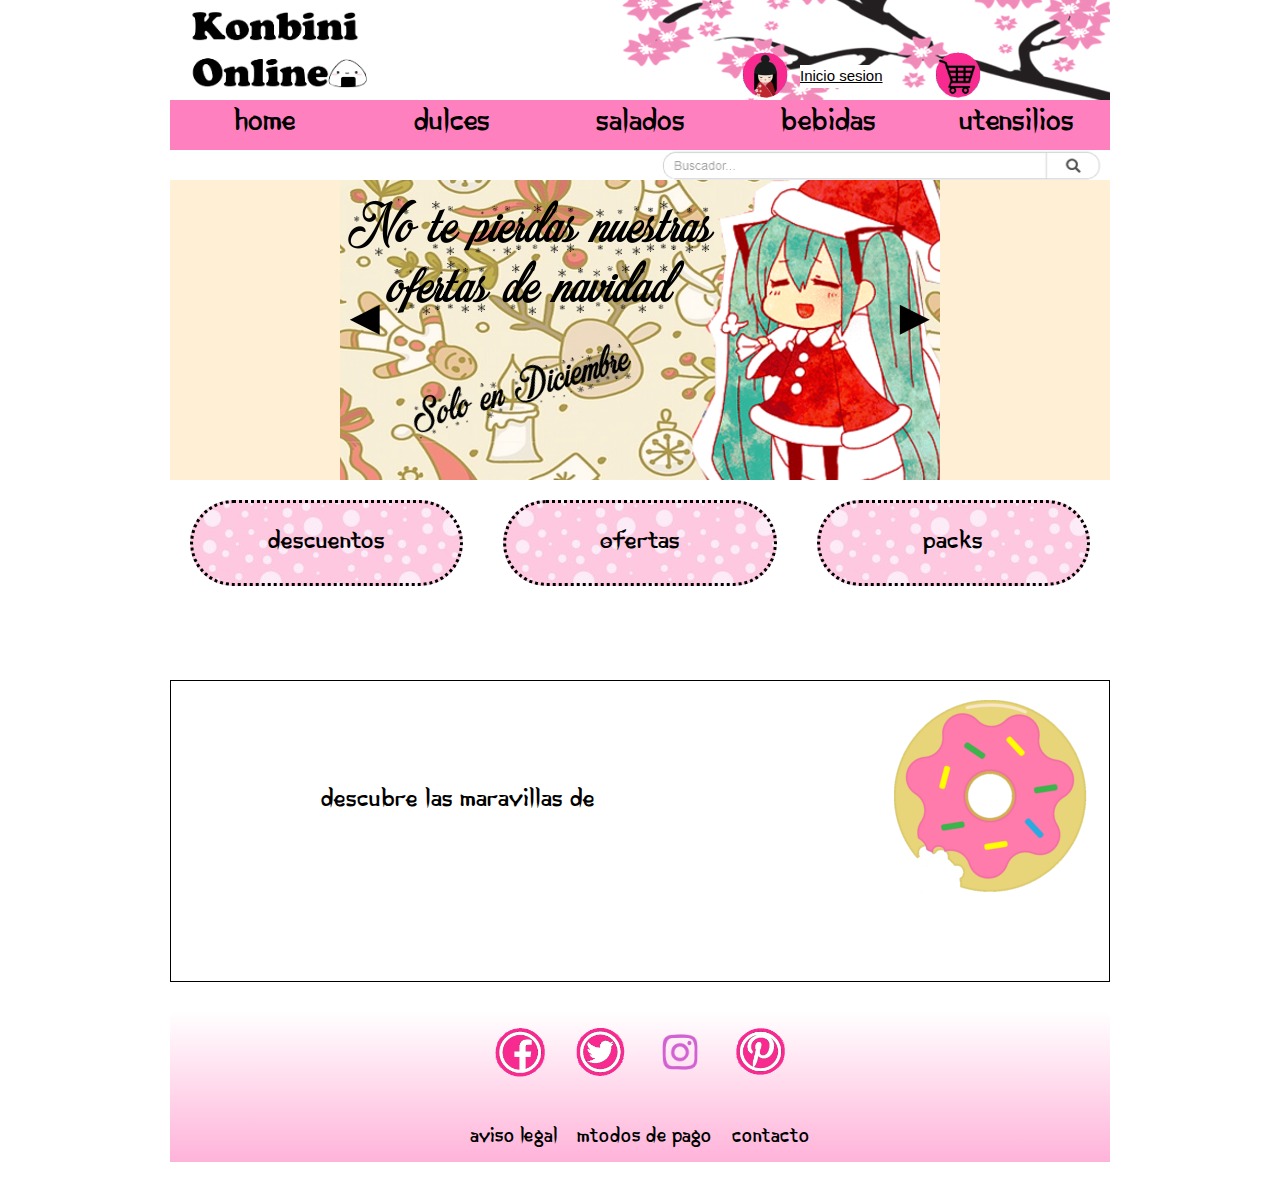
<file: index.html>
<!DOCTYPE html>
<html lang="es">
    <head>
        <title>Titulo de la web</title>
        <meta charset="utf-8" />
        <link rel="stylesheet" href="css/reset.css" />
        <link rel="stylesheet" href="css/text.css" />
        <link rel="stylesheet" href="css/960.css" />
        <!--<link rel="stylesheet" href="css/demo.css" />-->
        <link rel="stylesheet" href="css/estilosSas.css" />
        
    </head>
    <body>
        <main class="container_12">
            <header class= "grid_12">
                <div class="grid_3 alpha">
                    <img class="imglogo" src="imagenes/logo.png" alt=""/>
                </div>
                <div class="grid_8 prefix_1 omega">
                   <div class="fondoCabecera">
                       <!-- <img class="fondoCab" src="imagenes/flor.png"/>-->
                       <div class="opciones">
                           <img class="opcion" src="imagenes/iconos/logIn2.png" alt=""/>
                            <a id="inicioSesion" href="inicioSesion.html">Inicio sesion</a>
                           <img class="opcion" src="imagenes/iconos/logoCarrito2.png" alt=""/>
                       </div>
                    </div>
                </div>
                <div class="clear"></div>
            </header>
            <div class="clear"></div>
            <nav class="grid_12">
                <div class="espacioMenu">
                    <div class="menu">
                        <ul>
                          <li><a href="index.html">Home</a></li>
                          <li><a href="dulces.html">Dulces</a></li>
                          <li><a href="">Salados</a></li>
                          <li><a href="">Bebidas</a></li>
                          <li><a href="utensilios.html">Utensilios</a></li>
                        </ul>
                    </div>
                </div>
                <div class="clear"></div>
            </nav>
            <div class="clear"></div>
            <div class="grid_6 prefix_6">
                <!--buscador -->
                <div class="buscador">
                   <img class="busc" src="imagenes/buscador.png" alt=""/>
                </div>
            </div>
            <div class="clear"></div>
            <div class="grid_12">
                <div class="cuerpo">
                    <div class="ofertas">
                        <div class="imagenesOfertas">
                            <ul id="carrusel">
                                <li>
                                    <img src="imagenes/navidad.png">
                                </li><!--
                                <li>
                                    <img src="imagenes/img2.png">
                                </li>
                                <li>
                                    <img src="imagenes/img3.png">
                                </li>
                                <li>
                                    <img src="imagenes/img8.png">
                                </li>-->
                                <div id="izquierda"><a>◄</a></div>
                            <div id="derecha"><a>►</a></div>
                            </ul>
                             
                        </div>
                    </div>
                    <div class="botonesOfertas" >
                        <div class="boton">
                            <p>Descuentos</p>
                        </div>
                        <div class="boton">
                            <p>Ofertas</p>
                        </div>
                        <div class="boton">
                            <p>Packs</p>
                        </div>
                    </div>
                </div>
                <div class="cuerpoo">
                    <!--<div id="animacionScroll">
                        <img class="delante" src="1.jpg">
                    </div>-->
                    <div class="seccion">
                        <p>Descubre las maravillas de</p>
                        <div class="imagen1">
                            <img src="imagenes/donut.png"/>
                        </div>
                    </div><!--
                    <div class="imagen2">
                      <div class="subject">
                        <div class="category-color"></div>
                        <div class="icon"><i class="fa fa-cogs"></i></div>
                          <img src="1.jpg"/>
                      </div>
                    </div>
                    <div class="imagen2">
                      <div class="subject">
                        <div class="category-color"></div>
                        <div class="icon"><i class="fa fa-cogs"></i></div>
                          <img src="3.jpg"/>
                      </div>
                    </div>-->
                </div>
            </div>
            <!--

<img class="detras" src="2.jpg">
                        <img class="lado" src="3.jpg">

            <section id="revealAnim">
                <div class="section-content">
                    <div class="copy-container">
                       <h2>Con el Poder de CSS, HTML5 y Javascript</h2>
                    </div>
                    <div class="images-container">
                       <img class="front" src="img/html5.jpg" alt="html5 logo" />
                       <img class="back" src="img/css3.jpg" alt="css3 logo" />
                       <img class="side" src="img/javascript.jpg" alt="javascript logo" />
                    </div>
                </div>
            </section>-->
            <footer class="grid_12">
                <div class="pie">
                    <div class="icons">
                        <img class="iconos" src="imagenes/iconos/facebook.png" alt=""/>
                        <img class="iconos" src="imagenes/iconos/twitter.png" alt=""/>
                        <img class="iconos" src="imagenes/iconos/instagram.png" alt=""/>
                        <img class="iconos" src="imagenes/iconos/pintirest.png" alt=""/>
                    </div>
                    <div class="icons">
                        <p>Aviso legal</p>
                        <p>métodos de pago</p>
                        <p>contacto</p>
                    </div>
                </div>
            </footer>
            <div class="clear"></div>
        </main><!--fin del "div web" -->
        <script type='text/javascript' src="js/jquery-3.2.1.js"></script>
        <script type="text/javascript" src="js/script.js"></script>
        <script type="text/javascript" src="js/animacionScroll.js"></script>
    </body>
</html>
</file>
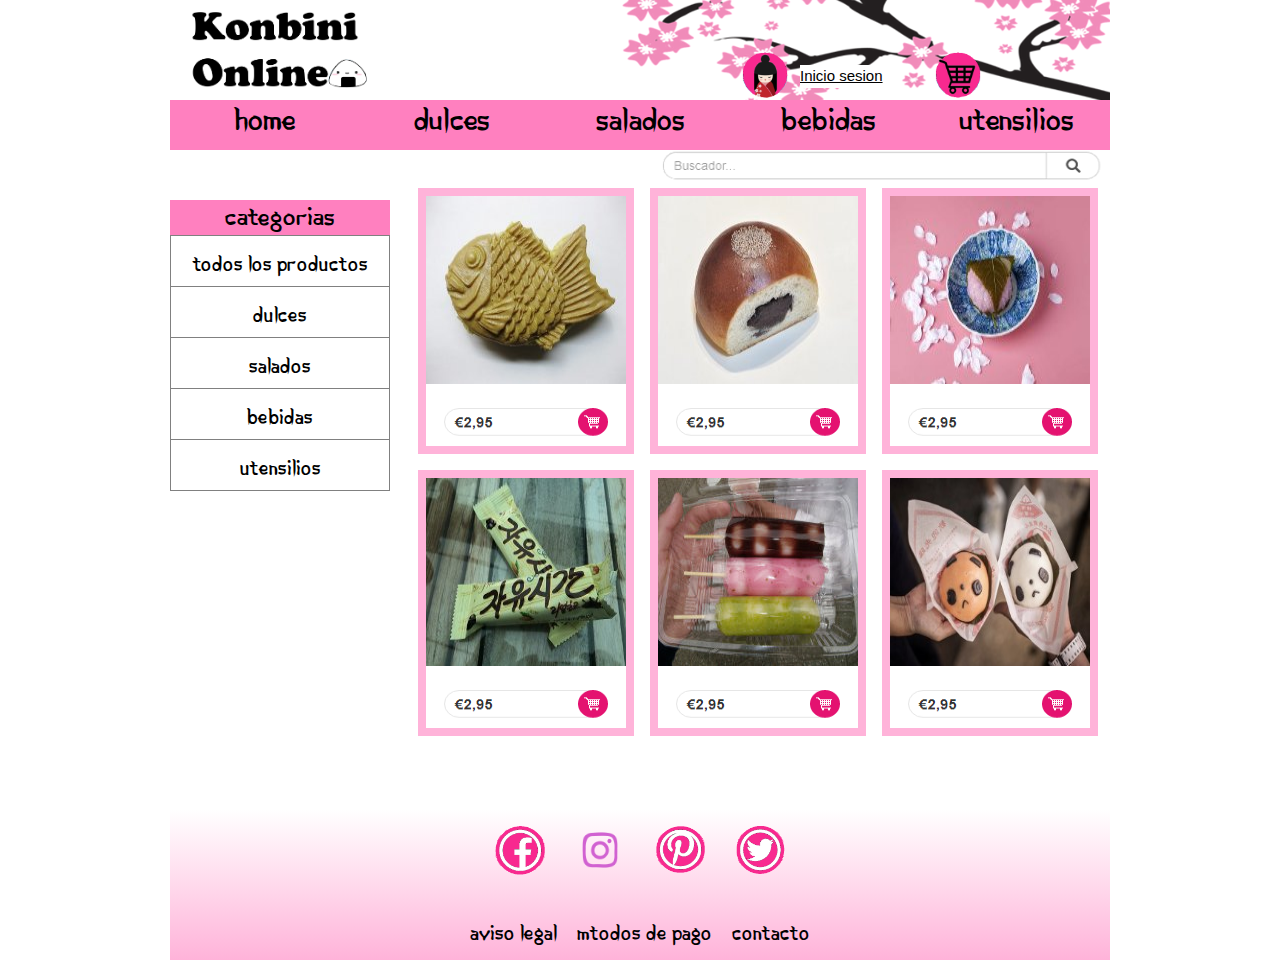
<file: dulces.html>
<!DOCTYPE html>
<html lang="es">
    <head>
        <title>KonbiniOnline</title>
        <meta charset="utf-8" />
        <link rel="stylesheet" href="css/reset.css" />
        <link rel="stylesheet" href="css/text.css" />
        <link rel="stylesheet" href="css/960.css" />
        <!--<link rel="stylesheet" href="css/demo.css" />-->
        <link rel="stylesheet" href="css/estilosSas.css" />
        
    </head>
    <body>
        <main class="container_12">
            <header class= "grid_12">
                <div class="grid_3 alpha">
                    <img class="imglogo" src="imagenes/logo.png" alt=""/>
                </div>
                <div class="grid_8 prefix_1 omega">
                   <div class="fondoCabecera">
                       <div class="opciones">
                           <img class="opcion" src="imagenes/iconos/logIn2.png" alt=""/>
                            <a id="inicioSesion" href="inicioSesion.html">Inicio sesion</a>
                           <img class="opcion" src="imagenes/iconos/logoCarrito2.png" alt=""/>
                       </div>
                    </div>
                </div>
                <div class="clear"></div>
            </header>
            <div class="clear"></div>
            <nav class="grid_12">
                <div class="espacioMenu">
                    <div class="menu">
                        <ul>
                          <li><a href="index.html">Home</a></li>
                          <li><a href="dulces.html">Dulces</a></li>
                          <li><a href="">Salados</a></li>
                          <li><a href="">Bebidas</a></li>
                          <li><a href="utensilios.html">Utensilios</a></li>
                        </ul>
                    </div>
                </div>
                <div class="clear"></div>
            </nav>
            <div class="clear"></div>
            <div class="grid_6 prefix_6">
                <!--buscador -->
                <div class="buscador">
                   <img class="busc" src="imagenes/buscador.png" alt=""/>
                </div>
            </div>
            <div class="clear"></div>
            <!--<section class ="grid_12">-->
                <section class="grid_3">
                <div class="menuLateral">
                    <div class="titulo">
                        <p>Categorias</p>
                    </div>
                    <nav id="menu">
                        <ul>
                            <li class="primero"><a href="#">Todos los productos</a>
                            </li>
                            <li><a href="#">Dulces</a>
                            <ul>
                                <li><a href="#">Opcion 1</a>
                                </li>
                                <li><a href="#">Opcion 2</a>
                                </li>
                                <li><a href="#">Opcion 3</a>
                                </li>
                            </ul>
                            </li>
                            <li><a href="#">Salados</a>
                                <ul>
                                <li><a href="#">Opcion 1</a>
                                </li>
                                <li><a href="#">Opcion 2</a>
                                </li>
                                <li><a href="#">Opcion 3</a>
                                </li>
                            </ul>
                            </li>
                            <li><a href="#">Bebidas</a>
                                <ul>
                                <li><a href="#">Opcion 1</a>
                                </li>
                                <li><a href="#">Opcion 2</a>
                                </li>
                                <li><a href="#">Opcion 3</a>
                                </li>
                            </ul>
                            </li>
                            <li><a href="#">Utensilios</a>
                                <ul>
                                    <li><a href="#">Opcion 1</a>
                                    </li>
                                    <li><a href="#">Opcion 2</a>
                                    </li>
                                    <li><a href="#">Opcion 3</a>
                                    </li>
                                    <li><a href="#">Opcion 4</a>
                                    </li>
                                    <li><a href="#">Opcion 5</a>
                                    </li>
                                </ul>
                            </li>
                        </ul>
                    </nav>
                </div>
                </section>
                <section class="grid_9 ">
                    <div id="contenedor">
                        <article class="grid_3 alpha caja">
                            <img class="dulces" src="imagenes/imagenes_modificadas/taiyaki.jpg" alt="" />
                            <p>ftgyhujik</p>
                            <img class="precio" src="imagenes/iconos/precio.png" alt=""/>
                        </article>
                        <article class="grid_3 caja">
                            <img class="dulces" src="imagenes/imagenes_modificadas/anpan.jpg" alt=""/>
                            <p>ftgyhujik</p>
                            <img class="precio" src="imagenes/iconos/precio.png" alt=""/>
                        </article>
                        <article class="grid_3 omega caja">
                            <img class="dulces" src="imagenes/imagenes_modificadas/sakuramochiReducida.jpg" alt=""/>
                            <p>ftgyhujik</p>
                            <img class="precio" src="imagenes/iconos/precio.png" alt=""/>
                        </article>
                        <article class="grid_3 alpha caja">
                            <img class="dulces" src="imagenes/imagenes_modificadas/chocolatina.jpg" alt=""/>
                            <p>ftgyhujik</p>
                            <img class="precio" src="imagenes/iconos/precio.png" alt=""/>
                        </article>
                        <article class="grid_3 caja">
                            
                            <img class="dulces" src="imagenes/imagenes_modificadas/dango.jpg" alt="" />
                            <p>ftgyhujik</p>
                            <img class="precio" src="imagenes/iconos/precio.png" alt=""/>
                        </article>
                        <article class="grid_3 omega caja">
                            <img class="dulces" src="imagenes/imagenes_modificadas/buns-2784547_640.jpg" alt=""/>
                            <p>ftgyhujik</p>
                            <img class="precio" src="imagenes/iconos/precio.png" alt=""/>
                        </article>
                    </div>
                     <div class="clear"></div>
                </section>
            <!--</section>-->
            
            <div class="clear"></div>
            <footer class="grid_12">
                <div class="pie">
                    <div class="icons">
                        <img class="iconos" src="imagenes/iconos/facebook.png" alt=""/>
                        <img class="iconos" src="imagenes/iconos/instagram.png" alt=""/>
                        <img class="iconos" src="imagenes/iconos/pintirest.png" alt=""/>
                        <img class="iconos" src="imagenes/iconos/twitter.png" alt=""/>
                    </div>
                    <div class="icons">
                        <p>Aviso legal</p>
                        <p>métodos de pago</p>
                        <p>contacto</p>
                    </div>
                </div>
            </footer>
            <div class="clear"></div>
        </main><!--fin del "div web" -->
        <script type='text/javascript' src="js/jquery-3.2.1.js"></script>
        <script type="text/javascript" src="js/scrptDesplegable.js"></script>
    </body>
</html>
</file>
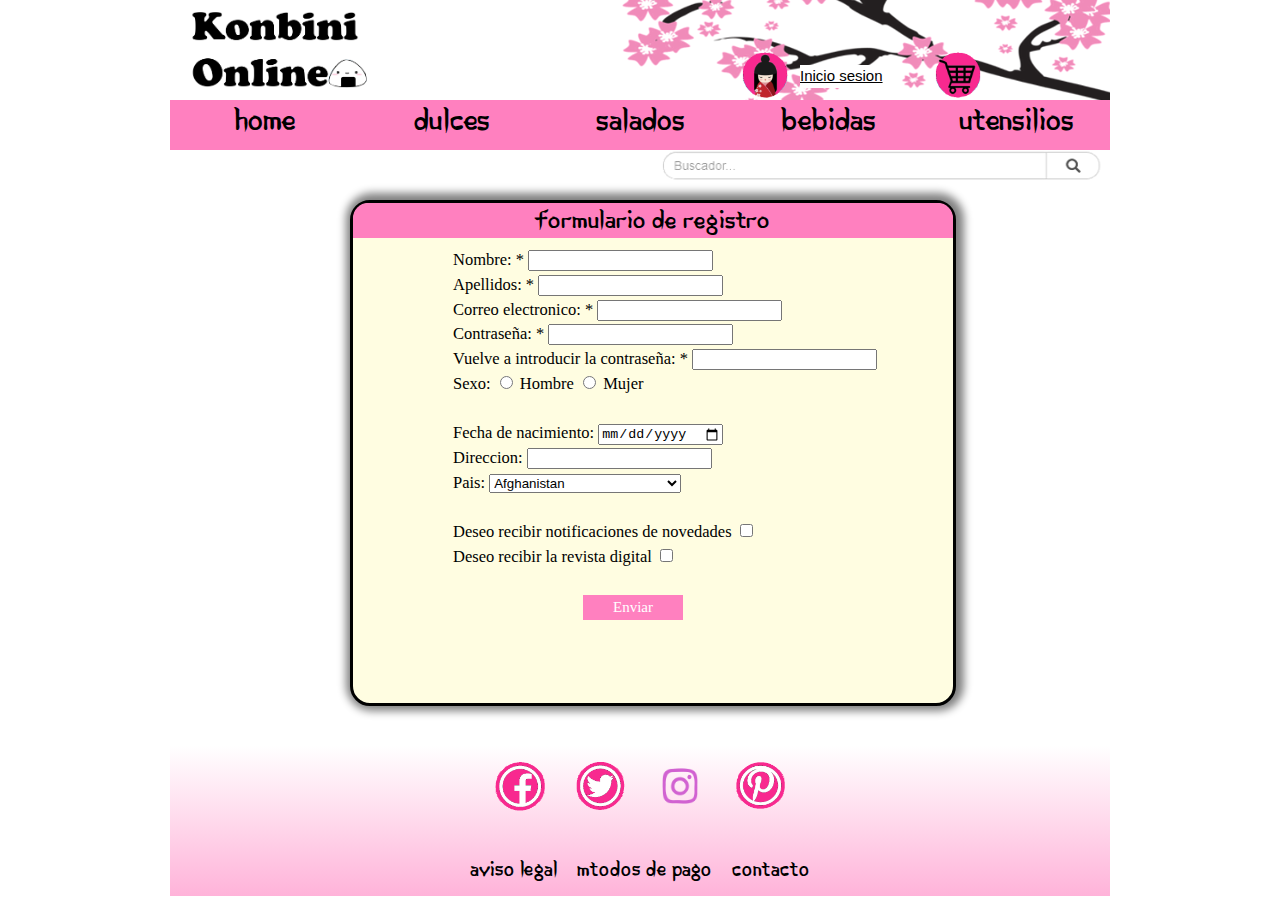
<file: formularioRegistro.html>
<!DOCTYPE html>
<html lang="es">
    <head>
        <title>Titulo de la web</title>
        <meta charset="utf-8" />
        <link rel="stylesheet" href="css/reset.css" />
        <link rel="stylesheet" href="css/text.css" />
        <link rel="stylesheet" href="css/960.css" />
        <!--<link rel="stylesheet" href="css/demo.css" />-->
        <link rel="stylesheet" href="css/estilosSas.css" />
        
    </head>
    <body onload="campoPaises()">
        <main class="container_12">
            <header class= "grid_12">
                <div class="grid_3 alpha">
                    <img class="imglogo" src="imagenes/logo.png" alt=""/>
                </div>
                <div class="grid_8 prefix_1 omega">
                   <div class="fondoCabecera">
                       <!-- <img class="fondoCab" src="imagenes/flor.png"/>-->
                       <div class="opciones">
                           <img class="opcion" src="imagenes/iconos/logIn2.png" alt=""/>
                            <a id="inicioSesion" href="inicioSesion.html">Inicio sesion</a>
                           <img class="opcion" src="imagenes/iconos/logoCarrito2.png" alt=""/>
                       </div>
                    </div>
                </div>
                <div class="clear"></div>
            </header>
            <div class="clear"></div>
            <nav class="grid_12">
                <div class="espacioMenu">
                    <div class="menu">
                        <ul>
                          <li><a href="index.html">Home</a></li>
                          <li><a href="dulces.html">Dulces</a></li>
                          <li><a href="">Salados</a></li>
                          <li><a href="">Bebidas</a></li>
                          <li><a href="utensilios.html">Utensilios</a></li>
                        </ul>
                    </div>
                </div>
                <div class="clear"></div>
            </nav>
            <div class="clear"></div>
            <div class="grid_6 prefix_6">
                <!--buscador -->
                <div class="buscador">
                   <img class="busc" src="imagenes/buscador.png" alt=""/>
                </div>
            </div>
            <div class="clear"></div>
            <div class="grid_12">
                <div class="cuerpo">
                    <div id="errores">
                    </div>
                    <div class="formulario">
                        <div class="cabeceraFormulario">Formulario de registro</div>
                        <!-- action="js/scriptormulario.js" si todo ha ido bien validandolo, el action nos lleva ala pagina que indiquemos, lo suyo es que si ha ido bien se dirija al index con el usuario loggeado-->
                        <form class="formularioRegistro" 
                              method="post"  onsubmit="validaformulario()" name="formularioR">
                            <label for="nombre">Nombre: *</label>
                            <input type="text" id="nombre" required />
                            <br>
                            <label for="apellidos">Apellidos: *</label>
                            <input type="text" id="apellidos" required/>
                            <br>
                            <label for="correo">Correo electronico: *</label>
                            <input type="email" id="correo"/>
                            <br>
                            <label for="contrasenia">Contrase&ntilde;a: *</label>
                            <input type="password" id="contrasenia"/>
                            <br>
                            <label for="confirmacion">Vuelve a introducir la contrase&ntilde;a: *</label>
                            <input type="password" id="confirmacion"/>
                            <br>
                            <label for="sexo">Sexo:</label>
                            <input type="radio" name="sexo" value="hombre"> Hombre
                            <input type="radio" name="sexo" value="mujer"> Mujer<br>
                            <br>
                            <label for="nacimiento">Fecha de nacimiento:</label>
                            <input type="date" id="nacimiento"/>
                            <br>
                            <label for="direccion">Direccion:</label>
                            <input type="text" id="direccion" oninput="muestraCampo();"/>
                            <br>
                            <label for="pais">Pais:</label>
                            <select name="pais" id="pais">
                            
                            </select>
                            <br>
                            <div id="Campotarjeta" style="display:none;">
                                <label for="tarjeta" >Numero de tarjeta de credito:  </label>
                                <input type="text" id="tarjeta"/><br>
                            </div>
                            <br>
                            <label for="novedades"> Deseo recibir notificaciones de novedades </label>
                            <input type="checkbox" name="novedades" value="si"><br>
                            <label for="revista">Deseo recibir la revista digital</label>
                            <input type="checkbox" name="revista" value="si"><br><br>
                            <input type="submit" id="enviar" value="Enviar"/>
                        </form>
                    </div>
                </div>
            </div>
            <footer class="grid_12">
                <div class="pie">
                    <div class="icons">
                        <img class="iconos" src="imagenes/iconos/facebook.png" alt=""/>
                        <img class="iconos" src="imagenes/iconos/twitter.png" alt=""/>
                        <img class="iconos" src="imagenes/iconos/instagram.png" alt=""/>
                        <img class="iconos" src="imagenes/iconos/pintirest.png" alt=""/>
                    </div>
                    <div class="icons">
                        <p>Aviso legal</p>
                        <p>métodos de pago</p>
                        <p>contacto</p>
                    </div>
                </div>
            </footer>
            <div class="clear"></div>
        </main><!--fin del "div web" -->
        <script type="text/javascript" src="js/scriptormulario.js"></script>
        <script type="text/javascript" src="js/cifradoContrasenia.js"></script>
    </body>
</html>
</file>
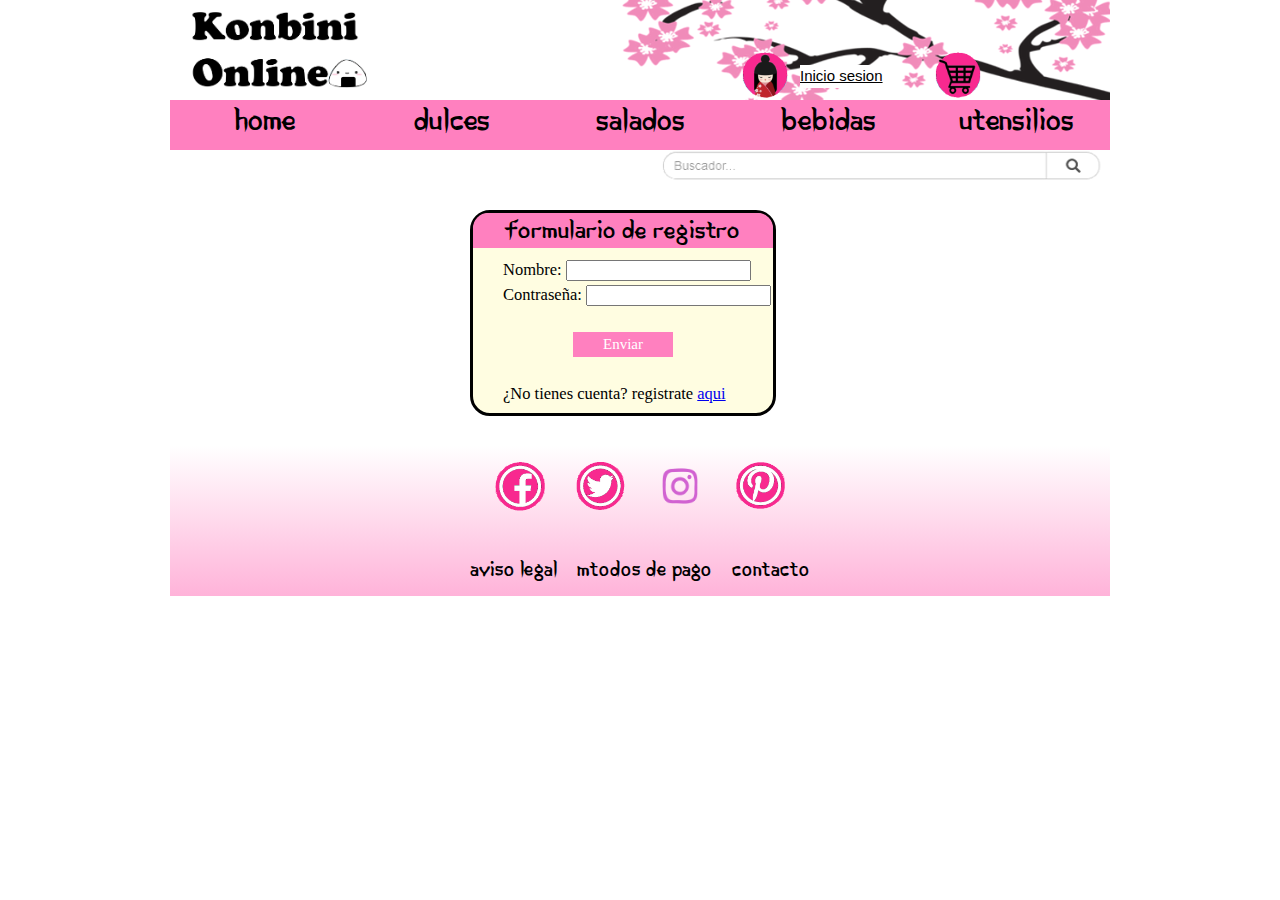
<file: inicioSesion.html>
<!DOCTYPE html>
<html lang="es">
    <head>
        <title>Titulo de la web</title>
        <meta charset="utf-8" />
        <link rel="stylesheet" href="css/reset.css" />
        <link rel="stylesheet" href="css/text.css" />
        <link rel="stylesheet" href="css/960.css" />
        <link rel="stylesheet" href="css/estilosSas.css" />
    </head>
    <body>
        <main class="container_12">
            <header class= "grid_12">
                <div class="grid_3 alpha">
                    <img class="imglogo" src="imagenes/logo.png" alt=""/>
                </div>
                <div class="grid_8 prefix_1 omega">
                   <div class="fondoCabecera">
                       <div class="opciones">
                           <img class="opcion" src="imagenes/iconos/logIn2.png" alt=""/>
                            <a id="inicioSesion" onclick='cerrarSesion()' href="">Inicio sesion</a>
                           <img class="opcion" src="imagenes/iconos/logoCarrito2.png" alt=""/>
                       </div>
                    </div>
                </div>
                <div class="clear"></div>
            </header>
            <div class="clear"></div>
            <nav class="grid_12">
                <div class="espacioMenu">
                    <div class="menu">
                        <ul>
                          <li><a href="index.html">Home</a></li>
                          <li><a href="dulces.html">Dulces</a></li>
                          <li><a href="">Salados</a></li>
                          <li><a href="">Bebidas</a></li>
                          <li><a href="utensilios.html">Utensilios</a></li>
                        </ul>
                    </div>
                </div>
                <div class="clear"></div>
            </nav>
            <div class="clear"></div>
            <div class="grid_6 prefix_6">
                <!--buscador -->
                <div class="buscador">
                   <img class="busc" src="imagenes/buscador.png" alt=""/>
                </div>
            </div>
            <div class="clear"></div>
            <div class="grid_12">
                <div class="cuerpoo">
                    <div class="errores">
                    </div>
                    <div class="formularioSesion">
                        <div class="cabeceraFormulario">Formulario de registro</div>
                        <form class="formInicio"
                              method="post" action='#'  onsubmit="return confirmaCookie()" >
                            <label for="nombre2">Nombre: </label>
                            <input type="text" id="nombre2"/>
                            <br>
                            <label for="pass">Contrase&ntilde;a: </label>
                            <input type="password" id="pass"/>
                            <br><br>
                            <input type="submit" id="enviar" value="Enviar"/>
                            <br><br>
                             <a>¿No tienes cuenta? registrate</a> <a  href="formularioRegistro.html">aqui</a>
                        </form>
                       
                    </div>
                </div>
            </div>
            <footer class="grid_12">
                <div class="pie">
                    <div class="icons">
                        <img class="iconos" src="imagenes/iconos/facebook.png" alt=""/>
                        <img class="iconos" src="imagenes/iconos/twitter.png" alt=""/>
                        <img class="iconos" src="imagenes/iconos/instagram.png" alt=""/>
                        <img class="iconos" src="imagenes/iconos/pintirest.png" alt=""/>
                    </div>
                    <div class="icons">
                        <p>Aviso legal</p>
                        <p>métodos de pago</p>
                        <p>contacto</p>
                    </div>
                </div>
            </footer>
            <div class="clear"></div>
        </main><!--fin del "div web" -->
        <script type="text/javascript" src="js/scriptormulario.js"></script>
        <script type="text/javascript" src="js/cifradoContrasenia.js"></script>
    </body>
</html>
</file>
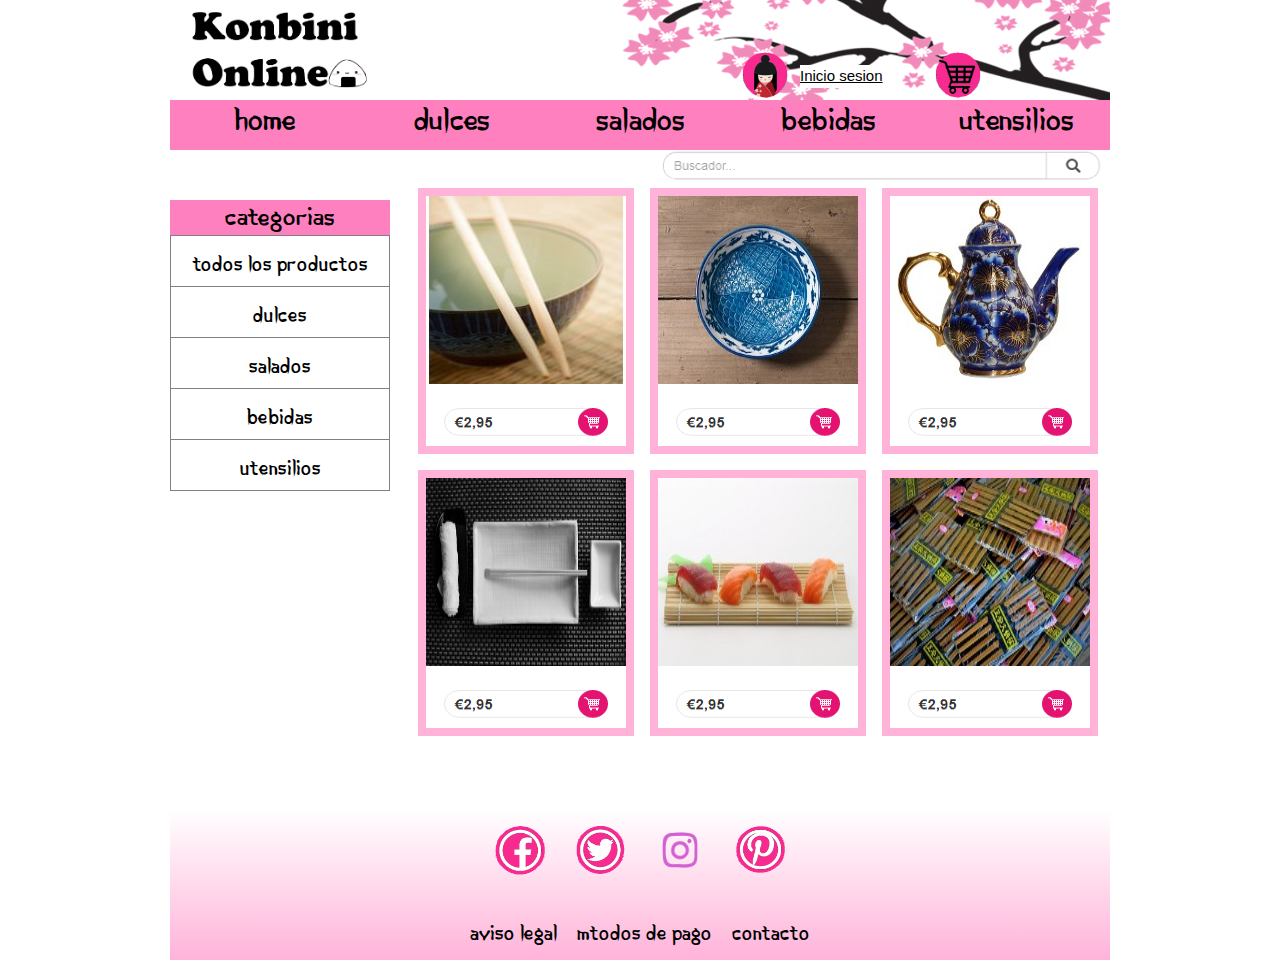
<file: utensilios.html>
<!DOCTYPE html>
<html lang="es">
    <head>
        <title>KonbiniOnline</title>
        <meta charset="utf-8" />
        <link rel="stylesheet" href="css/reset.css" />
        <link rel="stylesheet" href="css/text.css" />
        <link rel="stylesheet" href="css/960.css" />
        <link rel="stylesheet" href="css/estilosSas.css" />
        
    </head>
    <body>
        <main class="container_12">
            <header class= "grid_12">
                <div class="grid_3 alpha">
                    <img class="imglogo" src="imagenes/logo.png" alt=""/>
                </div>
                <div class="grid_8 prefix_1 omega">
                   <div class="fondoCabecera">
                       <div class="opciones">
                           <img class="opcion" src="imagenes/iconos/logIn2.png" alt=""/>
                            <a id="inicioSesion" onclick='cerrarSesion()' href="">Inicio sesion</a>
                           <img class="opcion" src="imagenes/iconos/logoCarrito2.png" alt=""/>
                       </div>
                    </div>
                </div>
                <div class="clear"></div>
            </header>
            <div class="clear"></div>
            <nav class="grid_12">
                <div class="espacioMenu">
                    <div class="menu">
                        <ul>
                          <li><a href="index.html">Home</a></li>
                          <li><a href="dulces.html">Dulces</a></li>
                          <li><a href="">Salados</a></li>
                          <li><a href="">Bebidas</a></li>
                          <li><a href="utensilios.html">Utensilios</a></li>
                        </ul>
                    </div>
                </div>
                <div class="clear"></div>
            </nav>
            <div class="clear"></div>
            <div class="grid_6 prefix_6">
                <!--buscador -->
                <div class="buscador">
                   <img class="busc" src="imagenes/buscador.png" alt=""/>
                </div>
            </div>
            <div class="clear"></div>
            <!--<section class ="grid_12">-->
                <section class="grid_3">
                <div class="menuLateral">
                    <div class="titulo">
                        <p>Categorias</p>
                    </div>
                    <nav id="menu">
                        <ul>
                            <li class="primero"><a href="#">Todos los productos</a>
                            </li>
                            <li><a href="#">Dulces</a>
                            <ul>
                                <li><a href="#">Opcion 1</a>
                                </li>
                                <li><a href="#">Opcion 2</a>
                                </li>
                                <li><a href="#">Opcion 3</a>
                                </li>
                            </ul>
                            </li>
                            <li><a href="#">Salados</a>
                                <ul>
                                <li><a href="#">Opcion 1</a>
                                </li>
                                <li><a href="#">Opcion 2</a>
                                </li>
                                <li><a href="#">Opcion 3</a>
                                </li>
                            </ul>
                            </li>
                            <li><a href="#">Bebidas</a>
                                <ul>
                                <li><a href="#">Opcion 1</a>
                                </li>
                                <li><a href="#">Opcion 2</a>
                                </li>
                                <li><a href="#">Opcion 3</a>
                                </li>
                            </ul>
                            </li>
                            <li><a href="#">Utensilios</a>
                                <ul>
                                    <li><a href="#">Opcion 1</a>
                                    </li>
                                    <li><a href="#">Opcion 2</a>
                                    </li>
                                    <li><a href="#">Opcion 3</a>
                                    </li>
                                    <li><a href="#">Opcion 4</a>
                                    </li>
                                    <li><a href="#">Opcion 5</a>
                                    </li>
                                </ul>
                            </li>
                        </ul>
                    </nav>
                </div>
                </section>
                <section class="grid_9 ">
                    <div id="contenedor">
                        <article class="grid_3 alpha caja">
                            <img class="dulces" src="imagenes/utensilios/bol.jpg" alt=""/>
                            <img class="precio" src="imagenes/iconos/precio.png" alt=""/>
                        </article>
                        <article class="grid_3 caja">
                            <img class="dulces" src="imagenes/utensilios/bol2.jpg" alt=""/>
                            <img class="precio" src="imagenes/iconos/precio.png" alt=""/>
                        </article>
                        <article class="grid_3 omega caja">
                            <img class="dulces" src="imagenes/utensilios/te.jpg" alt=""/>
                            <img class="precio" src="imagenes/iconos/precio.png" alt=""/>
                        </article>
                        <article class="grid_3 alpha caja">
                            <img class="dulces" src="imagenes/utensilios/juego.jpg" alt=""/>
                            <img class="precio" src="imagenes/iconos/precio.png" alt=""/>
                        </article>
                        <article class="grid_3 caja">
                            <img class="dulces" src="imagenes/utensilios/sushi.jpg" alt=""/>
                            <img class="precio" src="imagenes/iconos/precio.png" alt=""/>
                        </article>
                        <article class="grid_3 omega caja">
                            <img class="dulces" src="imagenes/utensilios/palillos.jpg" alt=""/>
                            <img class="precio" src="imagenes/iconos/precio.png" alt=""/>
                        </article>
                    </div>
                     <div class="clear"></div>
                </section>
            <!--</section>-->
            
            <div class="clear"></div>
            <footer class="grid_12">
                <div class="pie">
                    <div class="icons">
                        <img class="iconos" src="imagenes/iconos/facebook.png" alt=""/>
                        <img class="iconos" src="imagenes/iconos/twitter.png" alt=""/>
                        <img class="iconos" src="imagenes/iconos/instagram.png" alt=""/>
                        <img class="iconos" src="imagenes/iconos/pintirest.png" alt=""/>
                    </div>
                    <div class="icons">
                        <p>Aviso legal</p>
                        <p>métodos de pago</p>
                        <p>contacto</p>
                    </div>
                </div>
            </footer>
            <div class="clear"></div>
        </main><!--fin del "div web" -->
    </body>
</html>
</file>
<file: css/text.css>
/*
  960 Grid System ~ Text CSS.
  Learn more ~ http://960.gs/

  Licensed under GPL and MIT.
*/

/* `Basic HTML
----------------------------------------------------------------------------------------------------*/

body {
  font: 13px/1.5 "Helvetica Neue", Arial, "Liberation Sans", FreeSans, sans-serif;
}

pre,
code {
  font-family: "DejaVu Sans Mono", Menlo, Consolas, monospace;
}

hr {
  border: 0 solid #ccc;
  border-top-width: 1px;
  clear: both;
  height: 0;
}

/* `Headings
----------------------------------------------------------------------------------------------------*/

h1 {
  font-size: 25px;
}

h2 {
  font-size: 23px;
}

h3 {
  font-size: 21px;
}

h4 {
  font-size: 19px;
}

h5 {
  font-size: 17px;
}

h6 {
  font-size: 15px;
}

/* `Spacing
----------------------------------------------------------------------------------------------------*/

ol {
  list-style: decimal;
}

ul {
  list-style: disc;
}

li {
  margin-left: 30px;
}

p,
dl,
hr,
h1,
h2,
h3,
h4,
h5,
h6,
ol,
ul,
pre,
table,
address,
fieldset,
figure {
  margin-bottom: 20px;
}
</file>
<file: css/960.css>
/*
  960 Grid System ~ Core CSS.
  Learn more ~ http://960.gs/

  Licensed under GPL and MIT.
*/

/*
  Forces backgrounds to span full width,
  even if there is horizontal scrolling.
  Increase this if your layout is wider.

  Note: IE6 works fine without this fix.
*/

body {
  min-width: 960px;
}

/* `Container
----------------------------------------------------------------------------------------------------*/

.container_12,
.container_16 {
  margin-left: auto;
  margin-right: auto;
  width: 960px;
}

/* `Grid >> Global
----------------------------------------------------------------------------------------------------*/

.grid_1,
.grid_2,
.grid_3,
.grid_4,
.grid_5,
.grid_6,
.grid_7,
.grid_8,
.grid_9,
.grid_10,
.grid_11,
.grid_12,
.grid_13,
.grid_14,
.grid_15,
.grid_16 {
  display: inline;
  float: left;
  margin-left: 10px;
  margin-right: 10px;
}

.push_1, .pull_1,
.push_2, .pull_2,
.push_3, .pull_3,
.push_4, .pull_4,
.push_5, .pull_5,
.push_6, .pull_6,
.push_7, .pull_7,
.push_8, .pull_8,
.push_9, .pull_9,
.push_10, .pull_10,
.push_11, .pull_11,
.push_12, .pull_12,
.push_13, .pull_13,
.push_14, .pull_14,
.push_15, .pull_15 {
  position: relative;
}

.container_12 .grid_3,
.container_16 .grid_4 {
  width: 220px;
}

.container_12 .grid_6,
.container_16 .grid_8 {
  width: 460px;
}

.container_12 .grid_9,
.container_16 .grid_12 {
  width: 700px;
}

.container_12 .grid_12,
.container_16 .grid_16 {
  width: 940px;
}

/* `Grid >> Children (Alpha ~ First, Omega ~ Last)
----------------------------------------------------------------------------------------------------*/

.alpha {
  margin-left: 0;
}

.omega {
  margin-right: 0;
}

/* `Grid >> 12 Columns
----------------------------------------------------------------------------------------------------*/

.container_12 .grid_1 {
  width: 60px;
}

.container_12 .grid_2 {
  width: 140px;
}

.container_12 .grid_4 {
  width: 300px;
}

.container_12 .grid_5 {
  width: 380px;
}

.container_12 .grid_7 {
  width: 540px;
}

.container_12 .grid_8 {
  width: 620px;
}

.container_12 .grid_10 {
  width: 780px;
}

.container_12 .grid_11 {
  width: 860px;
}

/* `Grid >> 16 Columns
----------------------------------------------------------------------------------------------------*/

.container_16 .grid_1 {
  width: 40px;
}

.container_16 .grid_2 {
  width: 100px;
}

.container_16 .grid_3 {
  width: 160px;
}

.container_16 .grid_5 {
  width: 280px;
}

.container_16 .grid_6 {
  width: 340px;
}

.container_16 .grid_7 {
  width: 400px;
}

.container_16 .grid_9 {
  width: 520px;
}

.container_16 .grid_10 {
  width: 580px;
}

.container_16 .grid_11 {
  width: 640px;
}

.container_16 .grid_13 {
  width: 760px;
}

.container_16 .grid_14 {
  width: 820px;
}

.container_16 .grid_15 {
  width: 880px;
}

/* `Prefix Extra Space >> Global
----------------------------------------------------------------------------------------------------*/

.container_12 .prefix_3,
.container_16 .prefix_4 {
  padding-left: 240px;
}

.container_12 .prefix_6,
.container_16 .prefix_8 {
  padding-left: 480px;
}

.container_12 .prefix_9,
.container_16 .prefix_12 {
  padding-left: 720px;
}

/* `Prefix Extra Space >> 12 Columns
----------------------------------------------------------------------------------------------------*/

.container_12 .prefix_1 {
  padding-left: 80px;
}

.container_12 .prefix_2 {
  padding-left: 160px;
}

.container_12 .prefix_4 {
  padding-left: 320px;
}

.container_12 .prefix_5 {
  padding-left: 400px;
}

.container_12 .prefix_7 {
  padding-left: 560px;
}

.container_12 .prefix_8 {
  padding-left: 640px;
}

.container_12 .prefix_10 {
  padding-left: 800px;
}

.container_12 .prefix_11 {
  padding-left: 880px;
}

/* `Prefix Extra Space >> 16 Columns
----------------------------------------------------------------------------------------------------*/

.container_16 .prefix_1 {
  padding-left: 60px;
}

.container_16 .prefix_2 {
  padding-left: 120px;
}

.container_16 .prefix_3 {
  padding-left: 180px;
}

.container_16 .prefix_5 {
  padding-left: 300px;
}

.container_16 .prefix_6 {
  padding-left: 360px;
}

.container_16 .prefix_7 {
  padding-left: 420px;
}

.container_16 .prefix_9 {
  padding-left: 540px;
}

.container_16 .prefix_10 {
  padding-left: 600px;
}

.container_16 .prefix_11 {
  padding-left: 660px;
}

.container_16 .prefix_13 {
  padding-left: 780px;
}

.container_16 .prefix_14 {
  padding-left: 840px;
}

.container_16 .prefix_15 {
  padding-left: 900px;
}

/* `Suffix Extra Space >> Global
----------------------------------------------------------------------------------------------------*/

.container_12 .suffix_3,
.container_16 .suffix_4 {
  padding-right: 240px;
}

.container_12 .suffix_6,
.container_16 .suffix_8 {
  padding-right: 480px;
}

.container_12 .suffix_9,
.container_16 .suffix_12 {
  padding-right: 720px;
}

/* `Suffix Extra Space >> 12 Columns
----------------------------------------------------------------------------------------------------*/

.container_12 .suffix_1 {
  padding-right: 80px;
}

.container_12 .suffix_2 {
  padding-right: 160px;
}

.container_12 .suffix_4 {
  padding-right: 320px;
}

.container_12 .suffix_5 {
  padding-right: 400px;
}

.container_12 .suffix_7 {
  padding-right: 560px;
}

.container_12 .suffix_8 {
  padding-right: 640px;
}

.container_12 .suffix_10 {
  padding-right: 800px;
}

.container_12 .suffix_11 {
  padding-right: 880px;
}

/* `Suffix Extra Space >> 16 Columns
----------------------------------------------------------------------------------------------------*/

.container_16 .suffix_1 {
  padding-right: 60px;
}

.container_16 .suffix_2 {
  padding-right: 120px;
}

.container_16 .suffix_3 {
  padding-right: 180px;
}

.container_16 .suffix_5 {
  padding-right: 300px;
}

.container_16 .suffix_6 {
  padding-right: 360px;
}

.container_16 .suffix_7 {
  padding-right: 420px;
}

.container_16 .suffix_9 {
  padding-right: 540px;
}

.container_16 .suffix_10 {
  padding-right: 600px;
}

.container_16 .suffix_11 {
  padding-right: 660px;
}

.container_16 .suffix_13 {
  padding-right: 780px;
}

.container_16 .suffix_14 {
  padding-right: 840px;
}

.container_16 .suffix_15 {
  padding-right: 900px;
}

/* `Push Space >> Global
----------------------------------------------------------------------------------------------------*/

.container_12 .push_3,
.container_16 .push_4 {
  left: 240px;
}

.container_12 .push_6,
.container_16 .push_8 {
  left: 480px;
}

.container_12 .push_9,
.container_16 .push_12 {
  left: 720px;
}

/* `Push Space >> 12 Columns
----------------------------------------------------------------------------------------------------*/

.container_12 .push_1 {
  left: 80px;
}

.container_12 .push_2 {
  left: 160px;
}

.container_12 .push_4 {
  left: 320px;
}

.container_12 .push_5 {
  left: 400px;
}

.container_12 .push_7 {
  left: 560px;
}

.container_12 .push_8 {
  left: 640px;
}

.container_12 .push_10 {
  left: 800px;
}

.container_12 .push_11 {
  left: 880px;
}

/* `Push Space >> 16 Columns
----------------------------------------------------------------------------------------------------*/

.container_16 .push_1 {
  left: 60px;
}

.container_16 .push_2 {
  left: 120px;
}

.container_16 .push_3 {
  left: 180px;
}

.container_16 .push_5 {
  left: 300px;
}

.container_16 .push_6 {
  left: 360px;
}

.container_16 .push_7 {
  left: 420px;
}

.container_16 .push_9 {
  left: 540px;
}

.container_16 .push_10 {
  left: 600px;
}

.container_16 .push_11 {
  left: 660px;
}

.container_16 .push_13 {
  left: 780px;
}

.container_16 .push_14 {
  left: 840px;
}

.container_16 .push_15 {
  left: 900px;
}

/* `Pull Space >> Global
----------------------------------------------------------------------------------------------------*/

.container_12 .pull_3,
.container_16 .pull_4 {
  left: -240px;
}

.container_12 .pull_6,
.container_16 .pull_8 {
  left: -480px;
}

.container_12 .pull_9,
.container_16 .pull_12 {
  left: -720px;
}

/* `Pull Space >> 12 Columns
----------------------------------------------------------------------------------------------------*/

.container_12 .pull_1 {
  left: -80px;
}

.container_12 .pull_2 {
  left: -160px;
}

.container_12 .pull_4 {
  left: -320px;
}

.container_12 .pull_5 {
  left: -400px;
}

.container_12 .pull_7 {
  left: -560px;
}

.container_12 .pull_8 {
  left: -640px;
}

.container_12 .pull_10 {
  left: -800px;
}

.container_12 .pull_11 {
  left: -880px;
}

/* `Pull Space >> 16 Columns
----------------------------------------------------------------------------------------------------*/

.container_16 .pull_1 {
  left: -60px;
}

.container_16 .pull_2 {
  left: -120px;
}

.container_16 .pull_3 {
  left: -180px;
}

.container_16 .pull_5 {
  left: -300px;
}

.container_16 .pull_6 {
  left: -360px;
}

.container_16 .pull_7 {
  left: -420px;
}

.container_16 .pull_9 {
  left: -540px;
}

.container_16 .pull_10 {
  left: -600px;
}

.container_16 .pull_11 {
  left: -660px;
}

.container_16 .pull_13 {
  left: -780px;
}

.container_16 .pull_14 {
  left: -840px;
}

.container_16 .pull_15 {
  left: -900px;
}

/* `Clear Floated Elements
----------------------------------------------------------------------------------------------------*/

/* http://sonspring.com/journal/clearing-floats */

.clear {
  clear: both;
  display: block;
  overflow: hidden;
  visibility: hidden;
  width: 0;
  height: 0;
}

/* http://www.yuiblog.com/blog/2010/09/27/clearfix-reloaded-overflowhidden-demystified */

.clearfix:before,
.clearfix:after,
.container_12:before,
.container_12:after,
.container_16:before,
.container_16:after {
  content: '.';
  display: block;
  overflow: hidden;
  visibility: hidden;
  font-size: 0;
  line-height: 0;
  width: 0;
  height: 0;
}

.clearfix:after,
.container_12:after,
.container_16:after {
  clear: both;
}

/*
  The following zoom:1 rule is specifically for IE6 + IE7.
  Move to separate stylesheet if invalid CSS is a problem.
*/

.clearfix,
.container_12,
.container_16 {
  zoom: 1;
}
</file>
<file: css/demo.css>
body {
  background: #123;
  color: #333;
  font-size: 11px;
  height: auto;
  padding-bottom: 20px;
}

a {
  color: #fff;
  text-decoration: none;
}

a:hover {
  text-decoration: underline;
}

h1 {
  font-family: Georgia, serif;
  font-weight: normal;
  padding-top: 20px;
  text-align: center;
}

h2 {
  padding-top: 20px;
  text-align: center;
}

p {
  border: 1px solid #666;
  overflow: hidden;
  padding: 10px 0;
  text-align: center;
}

.container_12,
.container_16,
.container_24 {
  background-color: #fff;
  background-repeat: repeat-y;
  margin-bottom: 20px;
}

.container_12 {
  background-image: url(../img/12_col.gif);
}

.container_16 {
  background-image: url(../img/16_col.gif);
}

.container_24 {
  background-image: url(../img/24_col.gif);
}
</file>
<file: css/estilosSas.css>
@font-face{font-family:fuente;src:url("../tipografias/Korean_Calligraphy.ttf")}body{font-size:11px}header{height:100px}.fondoCabecera{background-image:url(../imagenes/prueba.png);height:100px;width:620px}.opciones{margin-left:200px}.opcion{float:left;height:50px;width:50px;margin:50px}.imglogo{width:220px;height:100px}.fondoCab{height:100px;width:620px}#inicioSesion{float:left;font-size:15px;margin-top:65px;margin-left:-40px;background-color:white;color:black}.buscador{height:30px;width:460px}.menu{float:left;padding:0px;margin:0px;list-style-type:none;height:50px;width:940px;list-style:none;background-color:#ff80bf}.menu ul li{float:left;width:188px;list-style-type:none;margin:0px}.menu li a{height:50px;text-align:center;color:black;text-decoration:none;display:list-item;padding:0px;font-family:fuente;font-size:30px}.menu li :hover{background-color:#ffb3d9}.menuLateral{height:500px;width:200px}.titulo{height:35px;width:220px;background-color:#ff80bf;text-align:center;font-family:fuente;font-size:25px}#menu{float:left;width:220px;height:500px}#menu>ul>li{float:left;margin-left:0px;border-bottom:1px solid grey;border-right:1px solid grey;border-left:1px solid grey}#menu>ul>li a{display:block;width:218px;height:50px;background:white;text-align:center;line-height:60px;font-family:fuente;font-size:20px;color:black;text-decoration:none}#menu>ul>li>ul{display:none}#menu>ul>li>ul>li{margin:0px}#menu>ul>li>ul>li>a{background:papayawhip}#menu>ul>li>ul>li>ul a{background:#ff0}#menu ul{list-style:none;margin:0;padding:0}.primero{border-top:1px solid grey}#menu li :hover{background-color:#ffb3d9}#contenedor{height:600px;text-align:center;display:table;margin:0 auto}#contenedor .caja{float:left;height:250px;width:200px;margin:8px;border:8px solid #ffb3d9}.dulces{height:188px;width:200px}.precio{height:60px;width:200px}.caja{width:300px;height:200px;position:relative}.caja p{margin:auto;color:#000;height:188px;line-height:200px;background:#fff;transition:opacity .4s linear;cursor:pointer;position:absolute;top:0;right:0;left:0;opacity:0}.caja:hover p{opacity:.75}.pie{width:940px;height:150px;margin-top:30px;background:-webkit-linear-gradient(#fff, #ffb3d9);background:-o-linear-gradient(#fff, #ffb3d9);background:-moz-linear-gradient(#fff, #ffb3d9);background:linear-gradient(#fff, #ffb3d9)}.icons{text-align:left;display:table;margin:0 auto}.iconos{float:left;padding:15px;height:50px;width:50px}.icons p{float:left;padding:10px;font-family:fuente;font-size:20px}.cuerpo{height:500px}.ofertas{display:flex;justify-content:center;margin-top:5px;height:300px;background-color:papayawhip;margin:0;padding:0}.botonesOfertas{display:flex;justify-content:center}.boton{justify-content:center;height:80px;width:300px;background-image:url(../imagenes/fondo1.jpg);margin:20px;border:3px dotted black;border-radius:200px}.boton:hover{box-shadow:3px 3px 3px 1px grey;cursor:pointer}.boton:active{box-shadow:3px 3px 3px 1px grey inset}.imagenesOfertas{display:flex;height:300px}#carrusel{height:300px;width:600px}#carrusel li ul{width:600px;heigth:300px}#izquierda,#derecha{position:absolute;margin-top:100px;align-items:center;height:300px;font-size:50px}#derecha{margin-left:550px}#carrusel li{list-style:none}#carrusel ul{list-style:none}#carrusel li img{float:left;height:300px;width:600px;margin-left:-30px}#izquierda:hover,#derecha:hover{color:deeppink;cursor:pointer}.seccion{height:300px;position:relative;border:1px solid black}.seccion p{position:absolute;margin:100px;margin-left:150px;animation-name:none;animation-duration:4s}@keyframes example2{0%{color:white}25%{color:white}100%{color:black}}.imagen1{opacity:0;-moz-transition:all 1.5s linear;-webkit-transition:all 1.5s linear;-o-transition:all 1.5s linear;transition:all 1.5s linear;-moz-transform:translate3d(-200px, 0px, 0px);-webkit-transform:translate3d(-200px, 0px, 0px);-o-transform:translate(-200px, 0px);-ms-transform:translate(-200px, 0px);transform:translate3d(-200px, 0px, 0px)}.imagen1.in-view{opacity:1;-moz-transform:translate3d(690px, 0px, 0px);-webkit-transform:translate3d(690px, 0px, 0px);-o-transform:translate(690px, 0px);-ms-transform:translate(690px, 0px);transform:translate3d(690px, 0px, 0px)}.imagen1{float:left;width:200px;margin:0% 1.5% 3% 1.5%;padding:15px}@keyframes example{0%{-webkit-transform:rotate(0deg);-moz-transform:rotate(0deg);-o-transform:rotate(0deg);-ms-transform:rotate(0deg)}100%{-webkit-transform:rotate(360deg);-moz-transform:rotate(360deg);-o-transform:rotate(360deg);-ms-transform:rotate(360deg)}}.imagen1 img{animation-name:none;animation-duration:3s}.subject{float:left;width:400px;margin:0% 1.33% 2.66% 1.33%;background:#F5F5F5;padding:15px;box-shadow:0px 1px 1px 0px rgba(0,0,0,0.2);border:solid 1px #EAEAEA}.imagen2 .subject{opacity:0;-moz-transition:all 700ms ease-out;-webkit-transition:all 700ms ease-out;-o-transition:all 700ms ease-out;transition:all 700ms ease-out;-moz-transform:translate3d(0px, 100px, 0px);-webkit-transform:translate3d(0px, 100px, 0px);-o-transform:translate(0px, 100px);-ms-transform:translate(0px, 100px);transform:translate3d(0px, 100, 0px);-webkit-backface-visibility:hidden;-moz-backface-visibility:hidden;backface-visibility:hidden}.imagen2.in-view .subject{opacity:1;-moz-transform:translate3d(0px, 0px, 0px);-webkit-transform:translate3d(0px, 0px, 0px);-o-transform:translate(0px, 0px);-ms-transform:translate(0px, 0px);transform:translate3d(0px, 0px, 0px)}.subject .icon{position:absolute;top:-20px;left:50%;left:calc(50% - 20px)}.subject .icon i{width:40px;height:40px;color:#fff;font-size:150%;border-radius:50%;text-align:center;padding:7px}.subject .category-color{height:7px;position:absolute;top:0px;left:0px;width:100%}.subject.design .category-color,.subject.design .icon i{background:#c0392b}.subject .category-color,.subject .icon i{background:#16a085}.subject.photography .category-color,.subject.photography .icon i{background:#2980b9}.formulario{float:left;margin-left:180px;margin-top:20px;margin-bottom:10px;height:500px;width:600px;background-color:#FFFDE1;font-family:calibri;font-size:150%;border:3px solid black;box-shadow:2px -1px 8px 6px grey;border-radius:20px}.formularioSesion{float:left;margin-left:300px;margin-top:30px;height:200px;width:300px;background-color:#FFFDE1;font-family:calibri;font-size:150%;border:3px solid black;border-radius:20px}.cabeceraFormulario{height:35px;text-align:center;font-family:fuente;font-size:150%;background-color:#ff80bf;border-radius:15px 15px 0px 0px}.formularioRegistro{margin-top:10px;margin-left:100px}.formInicio{margin-top:10px;margin-left:30px}.formInicio #enviar{margin-left:70px}#enviar{font-size:15px;font-family:Calibri;color:white;background:#ff80bf;border:0px;width:100px;height:25px;margin-left:130px}p{text-align:center;font-size:25px;margin-top:20px;font-family:fuente}
</file>
